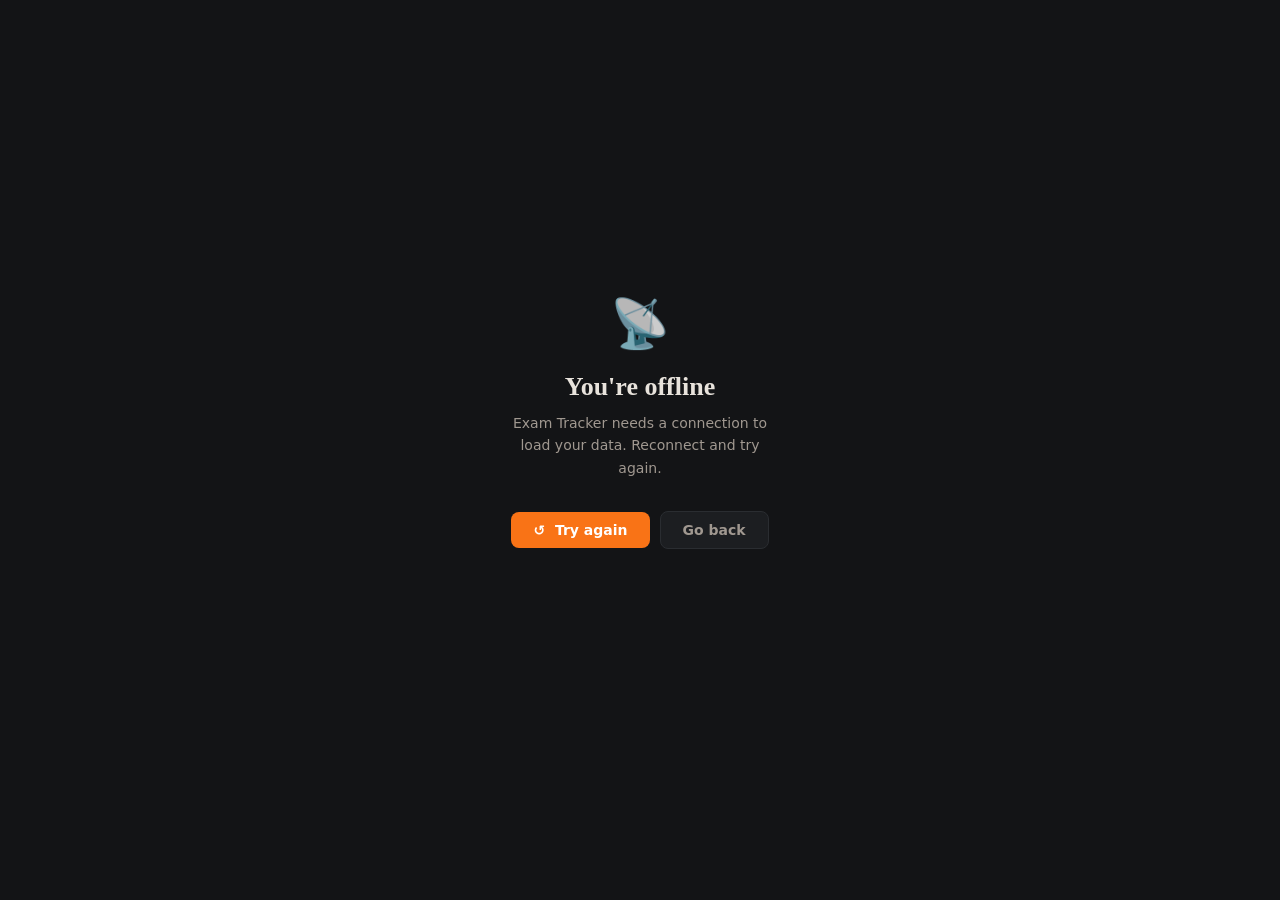
<file: offline.html>
<!DOCTYPE html>
<html lang="en">
<head>
  <meta charset="UTF-8"/>
  <meta name="viewport" content="width=device-width,initial-scale=1"/>
  <title>Offline — Exam Tracker</title>
  <script>document.documentElement.setAttribute('data-theme', localStorage.getItem('theme') || 'dark');</script>
  <style>
    *, *::before, *::after { box-sizing: border-box; margin: 0; padding: 0; }

    :root {
      --bg:      #131416;
      --surface: #1c1e21;
      --border:  #2a2d31;
      --text:    #e8e3dc;
      --text2:   #a09890;
      --muted:   #6b6560;
      --accent:  #f97316;
      --font: system-ui, -apple-system, sans-serif;
      --serif: Georgia, serif;
    }

    [data-theme="light"] {
      --bg:      #faf9f7;
      --surface: #ffffff;
      --border:  #e0dbd4;
      --text:    #1a1714;
      --text2:   #5c5549;
      --muted:   #9c9288;
      --accent:  #ea6c0a;
    }

    body {
      background: var(--bg);
      color: var(--text);
      font-family: var(--font);
      min-height: 100dvh;
      display: flex;
      flex-direction: column;
      align-items: center;
      justify-content: center;
      padding: 24px;
    }

    .icon {
      font-size: 48px;
      margin-bottom: 20px;
      opacity: .8;
    }

    h1 {
      font-family: var(--serif);
      font-size: 26px;
      color: var(--text);
      margin-bottom: 10px;
      text-align: center;
    }

    p {
      font-size: 14px;
      color: var(--text2);
      text-align: center;
      line-height: 1.6;
      max-width: 280px;
      margin-bottom: 32px;
    }

    .actions {
      display: flex;
      gap: 10px;
      align-items: center;
      flex-wrap: wrap;
      justify-content: center;
    }

    .btn {
      display: inline-flex;
      align-items: center;
      gap: 8px;
      padding: 10px 22px;
      border-radius: 8px;
      border: none;
      background: var(--accent);
      color: #fff;
      font-family: var(--font);
      font-size: 14px;
      font-weight: 600;
      cursor: pointer;
      transition: opacity .15s;
    }
    .btn:hover { opacity: .88; }

    .btn-ghost {
      background: var(--surface);
      color: var(--text2);
      border: 1px solid var(--border);
    }
    .btn-ghost:hover { color: var(--text); opacity: 1; }

    .status {
      margin-top: 40px;
      font-size: 11px;
      color: var(--muted);
      letter-spacing: .4px;
      min-height: 16px;
    }
  </style>
</head>
<body>
  <div class="icon">📡</div>
  <h1>You're offline</h1>
  <p>Exam Tracker needs a connection to load your data. Reconnect and try again.</p>

  <div class="actions">
    <button class="btn" onclick="window.location.reload()">↺ &nbsp;Try again</button>
    <button class="btn btn-ghost" onclick="window.history.back()">Go back</button>
  </div>

  <div class="status" id="status"></div>

  <script>
    window.addEventListener('online', () => {
      document.getElementById('status').textContent = 'Connection restored — reloading…';
      setTimeout(() => window.location.reload(), 800);
    });

    window.addEventListener('offline', () => {
      document.getElementById('status').textContent = 'Still offline.';
    });
  </script>
</body>
</html>
</file>
